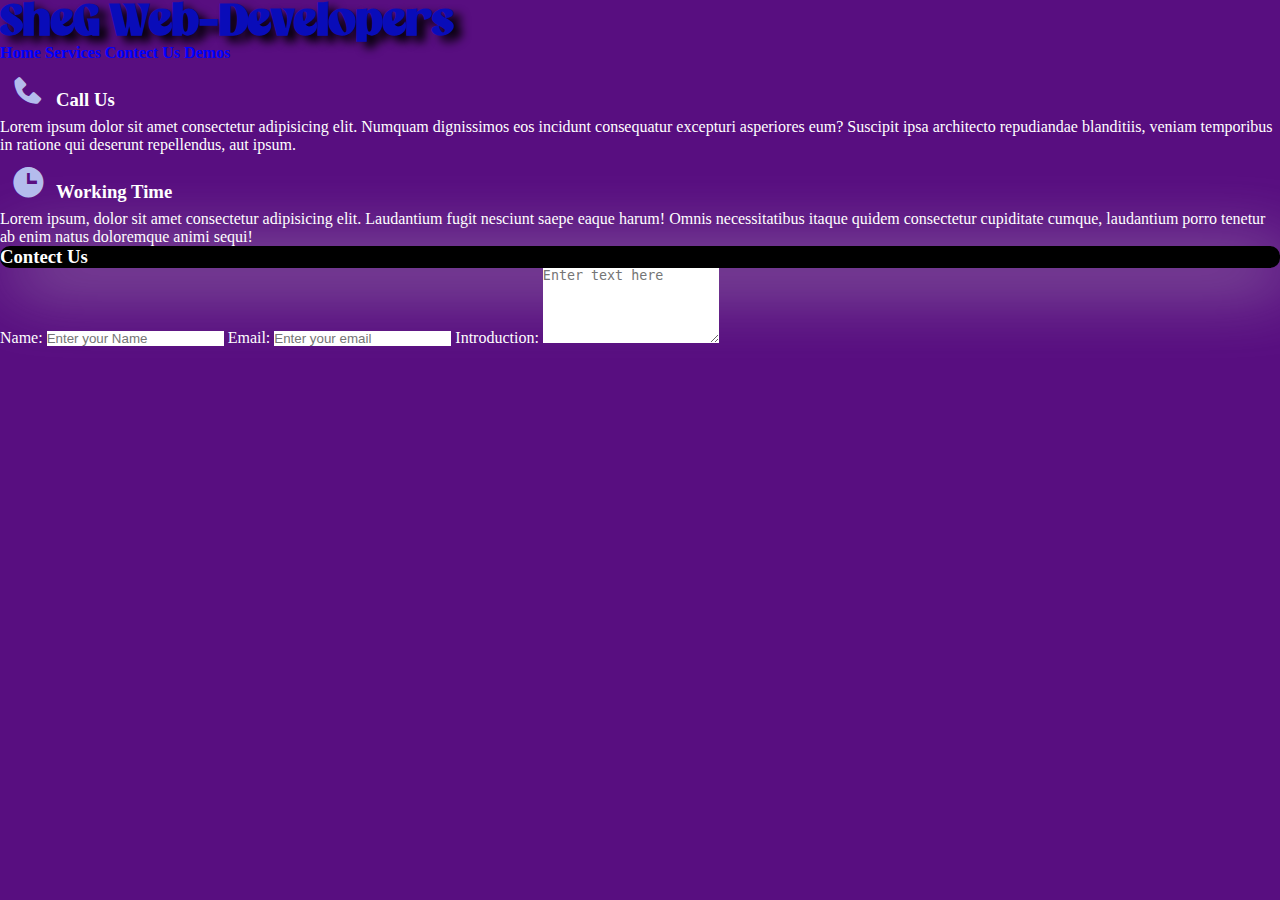
<file: responsive/contect.html>
<!DOCTYPE html>
<html lang="en">
<head>
    <meta charset="UTF-8">
    <meta name="viewport" content="width=device-width, initial-scale=1.0">
    <title>Document</title>
    <link href='https://unpkg.com/boxicons@2.1.4/css/boxicons.min.css' rel='stylesheet'>
    <link href="https://cdn.jsdelivr.net/npm/bootstrap@5.3.2/dist/css/bootstrap.min.css" rel="stylesheet" integrity="sha384-T3c6CoIi6uLrA9TneNEoa7RxnatzjcDSCmG1MXxSR1GAsXEV/Dwwykc2MPK8M2HN" crossorigin="anonymous">
    <link rel="stylesheet" type="text/css" href="css/style.css">
    <link rel="stylesheet" type="text/css" href="css/contect.css">
    <link rel="stylesheet" type="text/css" href="css/service.css">
    <link rel="stylesheet" type="text/css" href="css/demo.css">
</head>
<body class="third">

    <!-- navbar -->

    <nav class="navbar navbar-expand-lg fixed-top text-uppercase">
      <div class="container">
        <a class="navbar-brand" href="#">SheG Web-Developers</a>
        <button class="navbar-toggler" type="button" data-bs-toggle="collapse" data-bs-target="#navbarNavAltMarkup" aria-controls="navbarNavAltMarkup">
          <span class="navbar-toggler-icon rounded"></span>
        </button>
        <div class="collapse navbar-collapse" id="navbarNavAltMarkup">
          <div class="navbar-nav">
            <a class="nav-link px-lg-4 rounded" href="index.html">Home</a>
            <a class="nav-link px-lg-4 rounded" href="service.html">Services</a>
            <a class="nav-link px-lg-4 rounded" href="contect.html">Contect Us</a>
            <a class="nav-link px-lg-4 rounded" href="demo.html">Demos</a>
          </div>
        </div>
      </div>
    </nav>


      <!-- main part -->

      <div class="container py-5">
        <!-- text part -->
        <div class="row py-5">
          <div class="col-lg-6 col-md-8">
              <div class="text">
                <h3><i class='bx bxs-phone bx-md bx-tada-hover'></i>Call Us</h3>
                <p>Lorem ipsum dolor sit amet consectetur adipisicing elit. Numquam dignissimos eos incidunt consequatur excepturi asperiores eum? Suscipit ipsa architecto repudiandae blanditiis, veniam temporibus in ratione qui deserunt repellendus, aut ipsum.</p>
                <h3><i class='bx bxs-time bx-md bx-spin-hover'></i>Working Time</h3>
                <p>Lorem ipsum, dolor sit amet consectetur adipisicing elit. Laudantium fugit nesciunt saepe eaque harum! Omnis necessitatibus itaque quidem consectetur cupiditate cumque, laudantium porro tenetur ab enim natus doloremque animi sequi!</p>
              </div>
          </div>
          <!-- form part -->
          <div class="col-lg-6 col-md-8">
            <div class="contect col-lg-12 col-md-10">
              <h3 class="text-center">Contect Us</h3>
            </div>
            <form>
              <label for="exampleFormControlInput1" class="form-label">Name:</label>
              <input type="text" placeholder="Enter your Name" id="name" class="mb-3 form-control">
              <label for="exampleFormControlInput1" class="form-label">Email:</label>
              <input type="email" placeholder="Enter your email" id="name" class="mb-3 form-control">
              <label for="exampleFormControlInput1" class="form-label">Introduction:</label>
              <textarea class="form-control" placeholder="Enter text here" rows="5"></textarea>
            </form>
          </div>
        </div>
      </div>
    
</body>
</html>
</file>
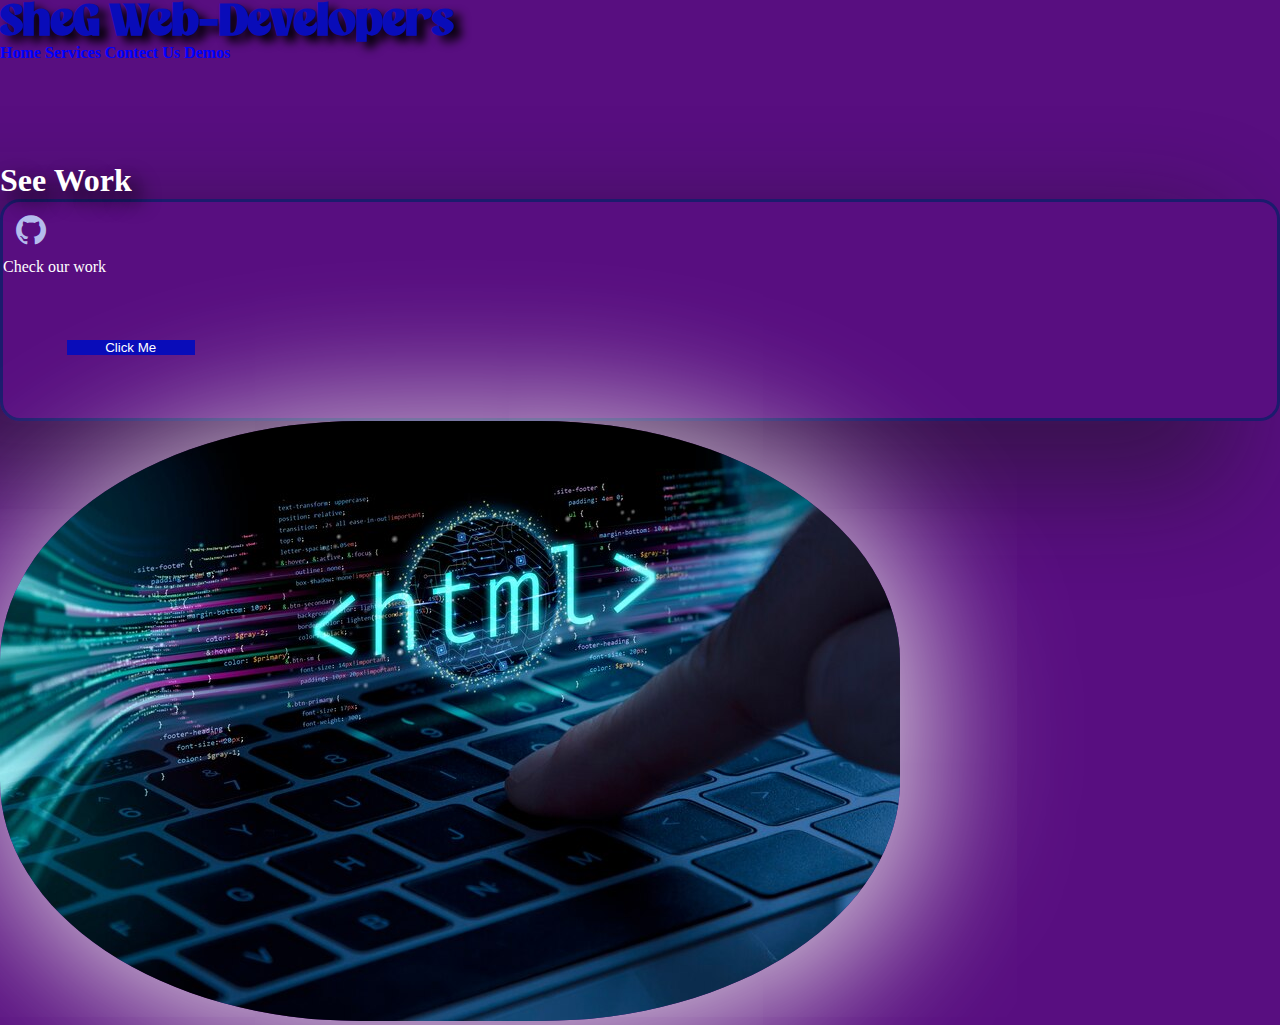
<file: responsive/demo.html>
<!DOCTYPE html>
<html lang="en">
<head>
    <meta charset="UTF-8">
    <meta name="viewport" content="width=device-width, initial-scale=1.0">
    <title>Document</title>
    <link href='https://unpkg.com/boxicons@2.1.4/css/boxicons.min.css' rel='stylesheet'>
    <link href="https://cdn.jsdelivr.net/npm/bootstrap@5.3.2/dist/css/bootstrap.min.css" rel="stylesheet" integrity="sha384-T3c6CoIi6uLrA9TneNEoa7RxnatzjcDSCmG1MXxSR1GAsXEV/Dwwykc2MPK8M2HN" crossorigin="anonymous">
    <link rel="stylesheet" type="text/css" href="css/style.css">
    <link rel="stylesheet" type="text/css" href="css/contect.css">
    <link rel="stylesheet" type="text/css" href="css/service.css">
    <link rel="stylesheet" type="text/css" href="css/demo.css">
</head>
<body class="forth">

    <!-- navbar -->

    <nav class="navbar navbar-expand-lg fixed-top text-uppercase">
      <div class="container">
        <a class="navbar-brand" href="#">SheG Web-Developers</a>
        <button class="navbar-toggler" type="button" data-bs-toggle="collapse" data-bs-target="#navbarNavAltMarkup" aria-controls="navbarNavAltMarkup">
          <span class="navbar-toggler-icon rounded"></span>
        </button>
        <div class="collapse navbar-collapse" id="navbarNavAltMarkup">
          <div class="navbar-nav">
            <a class="nav-link px-lg-4 rounded" href="index.html">Home</a>
            <a class="nav-link px-lg-4 rounded" href="service.html">Services</a>
            <a class="nav-link px-lg-4 rounded" href="contect.html">Contect Us</a>
            <a class="nav-link px-lg-4 rounded" href="demo.html">Demos</a>
          </div>
        </div>
      </div>
    </nav>


      <!-- main part -->

      <div class="container demo">
        <div class="row">
            <div class="col-lg-6 text-center">
                <h2 class="seework pb-4">See Work</h2>
                <div class="github py-5">
                    <i class='bx bxl-github bx-md'></i>
                    <p>Check our work</p>
                    <button class="btn btn-primary" id="githubButton">Click Me</button>
                </div>

            </div>
            <div class="col-lg-6">
                <img src="images/proj.jpg" class="img-fluid demo-img">
            </div>
        </div>
      </div>
    

      <script src="js/script.js"></script>

</body>
</html>
</file>
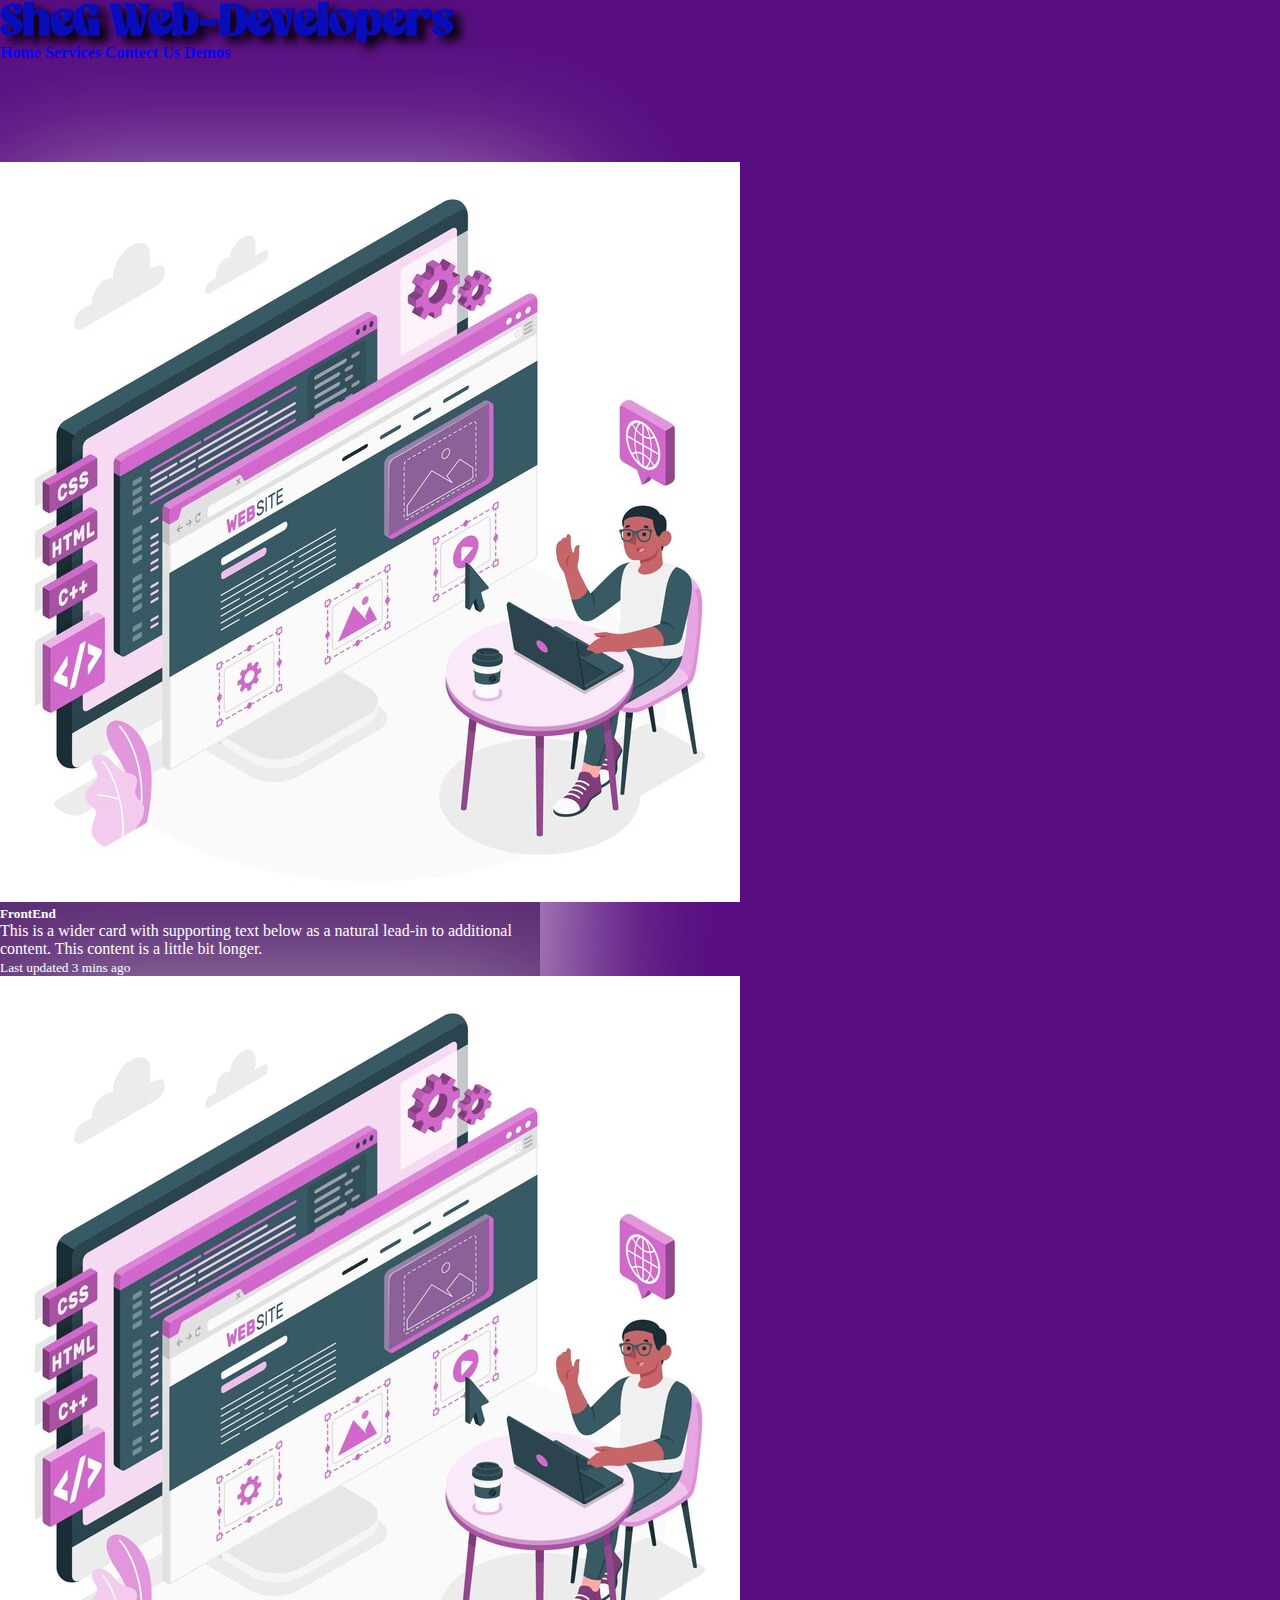
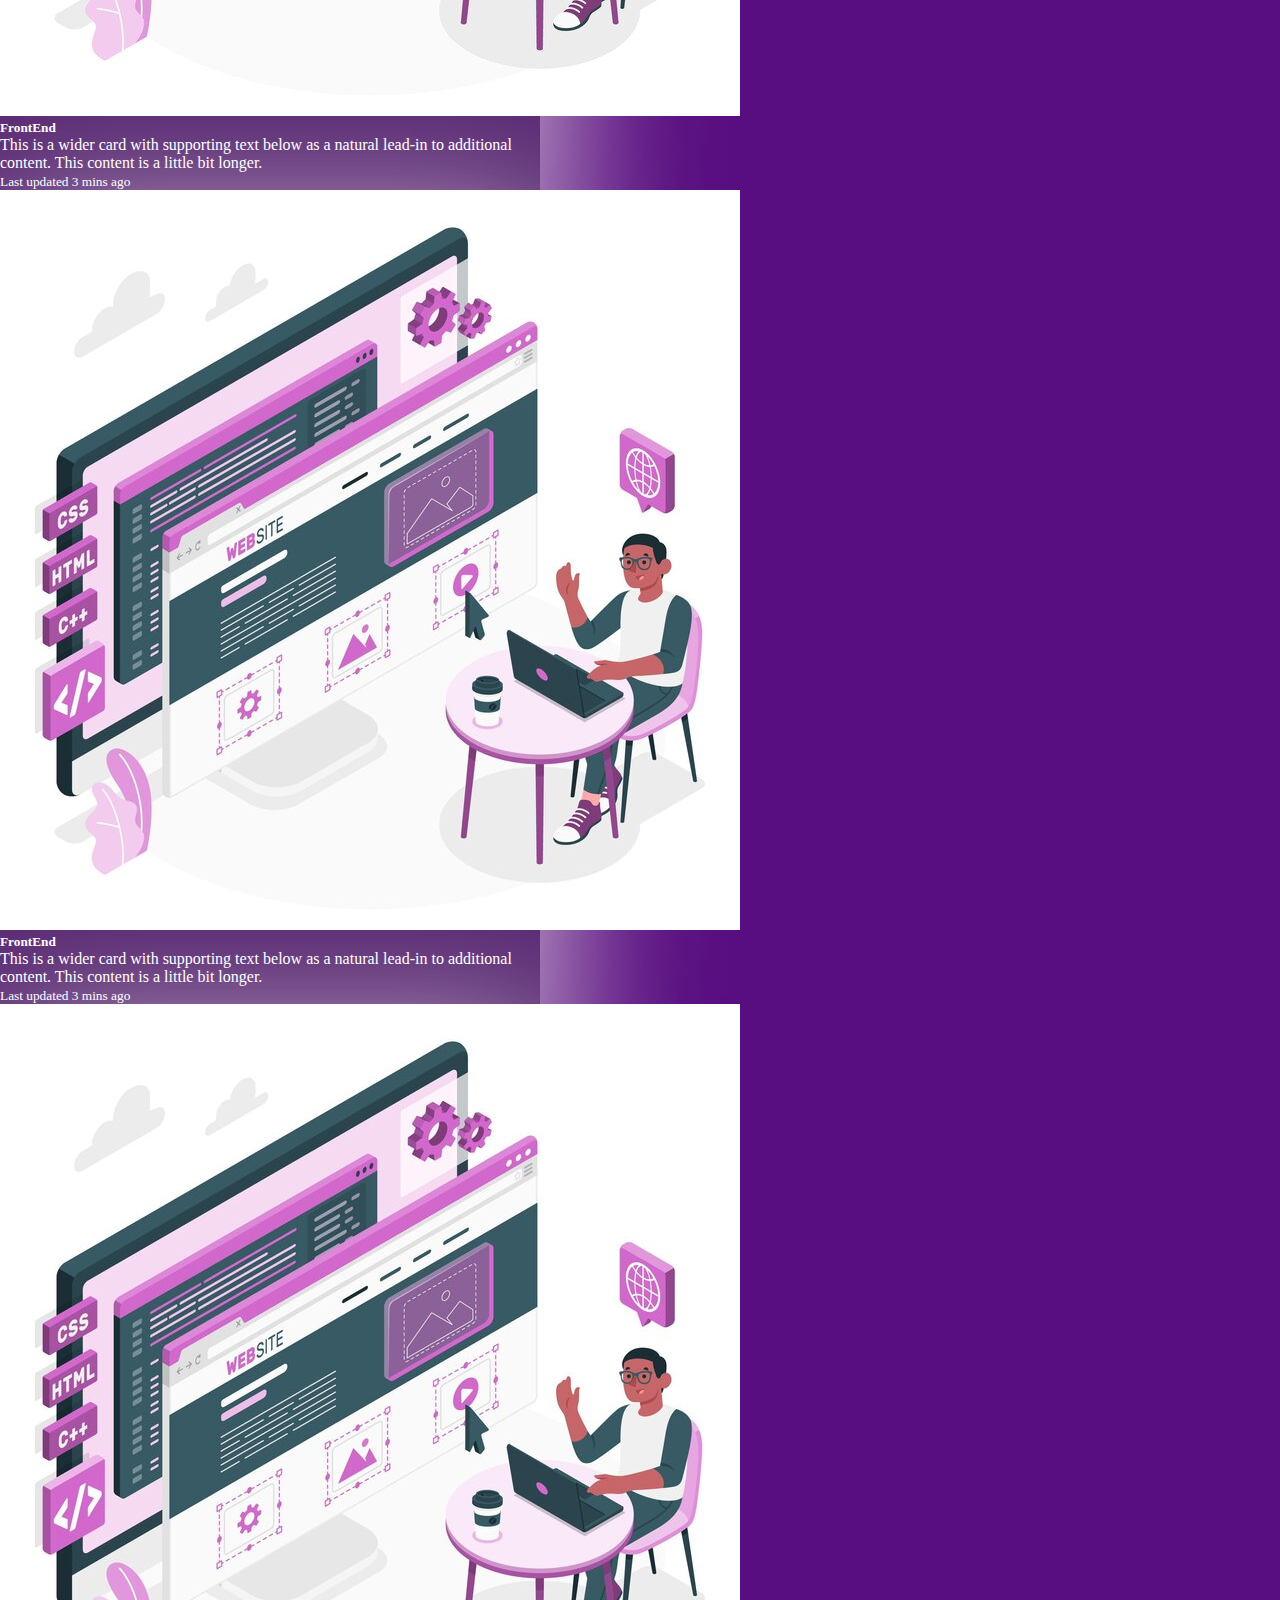
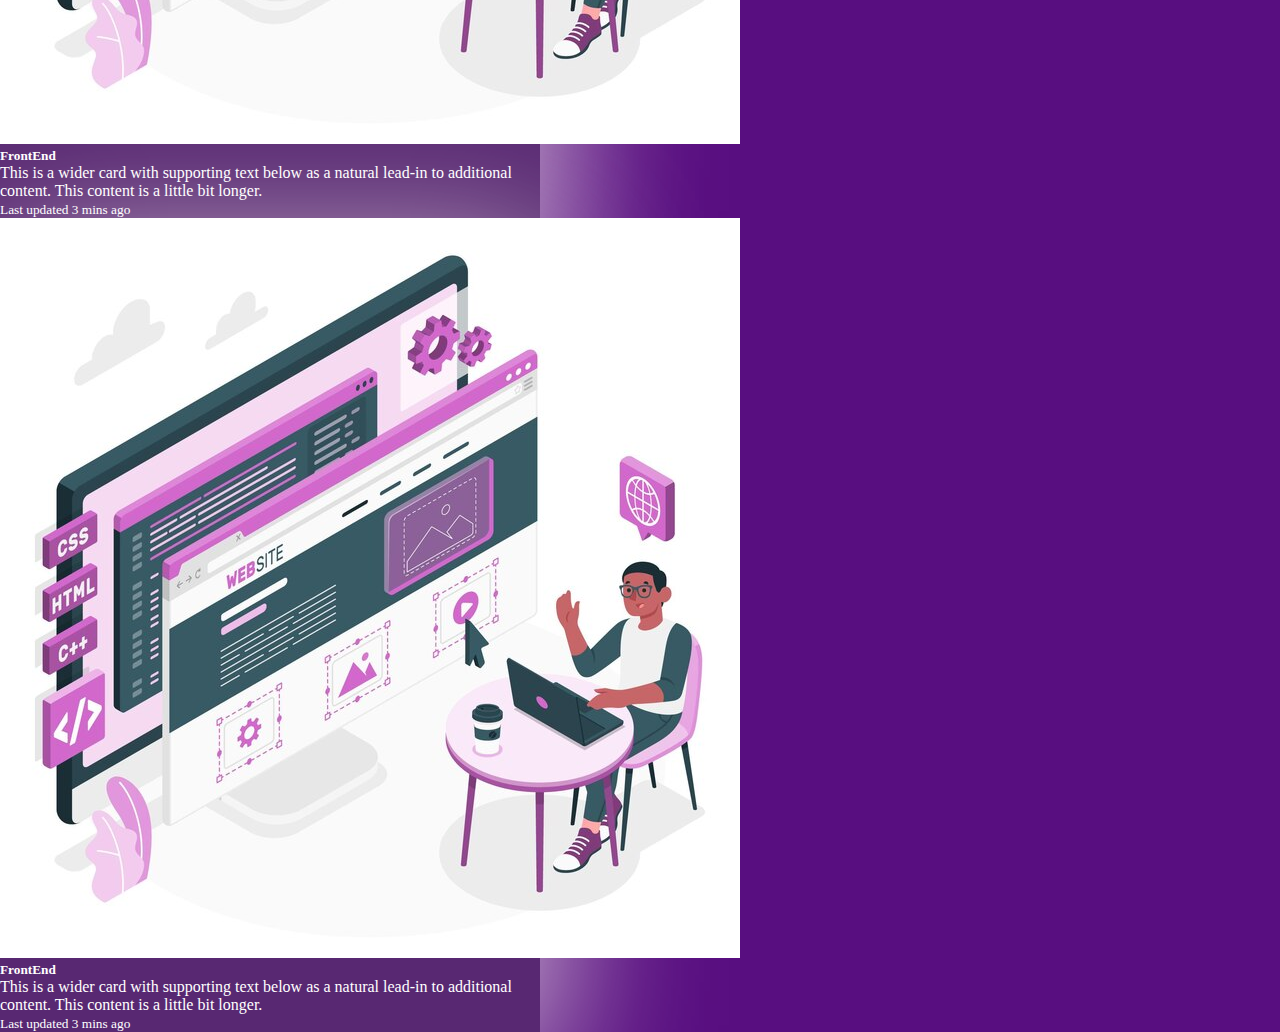
<file: responsive/service.html>
<!DOCTYPE html>
<html lang="en">
<head>
    <meta charset="UTF-8">
    <meta name="viewport" content="width=device-width, initial-scale=1.0">
    <title>Document</title>
    <link href='https://unpkg.com/boxicons@2.1.4/css/boxicons.min.css' rel='stylesheet'>
    <link href="https://cdn.jsdelivr.net/npm/bootstrap@5.3.2/dist/css/bootstrap.min.css" rel="stylesheet" integrity="sha384-T3c6CoIi6uLrA9TneNEoa7RxnatzjcDSCmG1MXxSR1GAsXEV/Dwwykc2MPK8M2HN" crossorigin="anonymous">
    <link rel="stylesheet" type="text/css" href="css/style.css">
    <link rel="stylesheet" type="text/css" href="css/contect.css">
    <link rel="stylesheet" type="text/css" href="css/service.css">
    <link rel="stylesheet" type="text/css" href="css/demo.css">
</head>
<body class="second">

    <!-- navbar -->

    <nav class="navbar navbar-expand-lg fixed-top text-uppercase">
      <div class="container">
        <a class="navbar-brand" href="#">SheG Web-Developers</a>
        <button class="navbar-toggler" type="button" data-bs-toggle="collapse" data-bs-target="#navbarNavAltMarkup" aria-controls="navbarNavAltMarkup">
          <span class="navbar-toggler-icon rounded"></span>
        </button>
        <div class="collapse navbar-collapse" id="navbarNavAltMarkup">
          <div class="navbar-nav">
            <a class="nav-link px-lg-4 rounded" href="index.html">Home</a>
            <a class="nav-link px-lg-4 rounded" href="service.html">Services</a>
            <a class="nav-link px-lg-4 rounded" href="contect.html">Contect Us</a>
            <a class="nav-link px-lg-4 rounded" href="demo.html">Demos</a>
          </div>
        </div>
      </div>
    </nav>


      <!-- main part -->

      <div class="container service-container">
        <div class="row py-5">
            <div class="col-lg-4 hustify-content-center d-flex">
                <div class="card mb-3" style="max-width: 540px;">
                    <div class="row g-0">
                      <div class="col-md-4">
                        <img src="images/1.jpg" class="img-fluid rounded-start " alt="...">
                      </div>
                      <div class="col-md-8">
                        <div class="card-body">
                          <h5 class="card-title">FrontEnd</h5>
                          <p class="card-text">This is a wider card with supporting text below as a natural lead-in to additional content. This content is a little bit longer.</p>
                          <p class="card-text"><small class="text-Primary">Last updated 3 mins ago</small></p>
                        </div>
                      </div>
                    </div>
                  </div>
            </div>
            <div class="col-lg-4 hustify-content-center d-flex">
                <div class="card mb-3" style="max-width: 540px;">
                    <div class="row g-0">
                      <div class="col-md-4">
                        <img src="images/1.jpg" class="img-fluid rounded-start " alt="...">
                      </div>
                      <div class="col-md-8">
                        <div class="card-body">
                          <h5 class="card-title">FrontEnd</h5>
                          <p class="card-text">This is a wider card with supporting text below as a natural lead-in to additional content. This content is a little bit longer.</p>
                          <p class="card-text"><small class="text-Primary">Last updated 3 mins ago</small></p>
                        </div>
                      </div>
                    </div>
                  </div>
            </div>
            <div class="col-lg-4 hustify-content-center d-flex">
                <div class="card mb-3" style="max-width: 540px;">
                    <div class="row g-0">
                      <div class="col-md-4">
                        <img src="images/1.jpg" class="img-fluid rounded-start " alt="...">
                      </div>
                      <div class="col-md-8">
                        <div class="card-body">
                          <h5 class="card-title">FrontEnd</h5>
                          <p class="card-text">This is a wider card with supporting text below as a natural lead-in to additional content. This content is a little bit longer.</p>
                          <p class="card-text"><small class="text-Primary">Last updated 3 mins ago</small></p>
                        </div>
                      </div>
                    </div>
                  </div>
            </div>

            <div class="row py-5">
                <div class="col-lg-6 hustify-content-center d-flex">
                    <div class="card mb-3" style="max-width: 540px;">
                        <div class="row g-0">
                          <div class="col-md-4">
                            <img src="images/1.jpg" class="img-fluid rounded-start " alt="...">
                          </div>
                          <div class="col-md-8">
                            <div class="card-body">
                              <h5 class="card-title">FrontEnd</h5>
                              <p class="card-text">This is a wider card with supporting text below as a natural lead-in to additional content. This content is a little bit longer.</p>
                              <p class="card-text"><small class="text-Primary">Last updated 3 mins ago</small></p>
                            </div>
                          </div>
                        </div>
                      </div>
                </div>
                <div class="col-lg-6 hustify-content-center d-flex">
                    <div class="card mb-3" style="max-width: 540px;">
                        <div class="row g-0">
                          <div class="col-md-4">
                            <img src="images/1.jpg" class="img-fluid rounded-start " alt="...">
                          </div>
                          <div class="col-md-8">
                            <div class="card-body">
                              <h5 class="card-title">FrontEnd</h5>
                              <p class="card-text">This is a wider card with supporting text below as a natural lead-in to additional content. This content is a little bit longer.</p>
                              <p class="card-text"><small class="text-Primary">Last updated 3 mins ago</small></p>
                            </div>
                          </div>
                        </div>
                      </div>
                </div>
            </div>
        </div>
      </div>

    
</body>
</html>
</file>
<file: responsive/css/style.css>
@font-face {
    font-family: 'NameOfCompany';
    src: url('../font/camera_obscura/CameraObscuraDEMO.otf');
}
.First{
    background: linear-gradient(to right, #2f0247,#571285, #651192, rgb(44, 44, 139), rgb(131, 62, 174));
}
*{
    padding: 0;
    margin: 0;
    box-sizing: border-box;
    text-decoration: none;
    border: none;
    outline: none;
    scroll-behavior: smooth;
    /* background-image: url('../images/background-pixel-rain-abstract_23-2148374569.jpg'); */
}
/* navbar */
.navbar{
    background-color: transparent;
}
.navbar-nav{
    margin-left: auto;
}
.nav-link{
    color: blue;
    font-size: 1rem;
    font-weight: 700;
    text-decoration: none;
}
.nav-link:hover{
    color: whitesmoke;
    background-color: #3c0b5e;
}
.navbar-brand{
    font-size: 2.5rem;
    font-weight: 900;
    color: rgb(9, 12, 185);
    font-family: 'NameOfCompany';
    /* -webkit-text-stroke: 0.9px rgb(244, 240, 240); */
    text-shadow:8px 6px 10px  black;
}
.navbar-brand:hover{
    color:  #3c0b5e;
    -webkit-text-stroke: 0.1px rgb(244, 240, 240);
}
.navbar-toggler-icon{
    background-color: rgb(139, 191, 236);
}
/* main section */
.main{
  background: linear-gradient(to right, #2f0247,#571285, #651192, rgb(44, 44, 139), rgb(131, 62, 174));
  background-size: cover;
  height: 80vh;
  width: 100%;
}
.main h3{
    font-size: 3.4rem;
    font-weight: 500;
    -webkit-text-stroke: 0.9px rgb(254, 254, 255);
    text-shadow:4px 2px 4px  #eac3fd;
    /* padding-left: 4%; */
    /* border-bottom: 2px solid blue; */

}
.main h4{
    font-size: 2.6rem;
    font-weight: 500;
    text-shadow:2px 2px 4px  #fcf6ff;
    -webkit-text-stroke: 0.4px rgb(254, 254, 255);
    padding-top: 10%;
}
.main h5{
    font-size: 2.2rem;
    font-weight: 300;
    text-shadow:2px 2px 4px  #fcf6ff;
    -webkit-text-stroke: 0.4px rgb(254, 254, 255);
    padding: 2%;
    line-height: 2;
}
.main-img{
    width: 100%;
    height: 60vh;
    /* box-shadow: 0px 12px 30px rgb(205, 103, 248); */
    box-shadow: 10px 10px 88px 0px rgba(0,0,0,0.75);
-webkit-box-shadow: 10px 10px 88px 0px rgba(0, 0, 0, 0.75);
-moz-box-shadow: 10px 10px 88px 0px rgba(117, 43, 156, 0.75);
    border-radius: 30%;
}
/* .main .btn{ */
.btn{
    position: relative;
    background-color: rgb(9, 12, 185);
    color: white;
    margin: 5%;
    width: 8rem;
    z-index: 1;
    overflow: hidden;
}
/* .main .btn::before{ */
.btn::before{
    content: '';
    position: absolute;
    top: 0;
    left: 0;
    width: 0;
    height: 100%;
    background: rgb(48, 15, 139);
    z-index: -1;
    transition: 0.5s;
}
/* .main .btn:hover::before{ */
 .btn:hover::before{
    width: 100%;

}
/* about section */

.about img{
    height: 60vh;
box-shadow: 10px 10px 5px 0px rgba(0,0,0,0.75);
-webkit-box-shadow: 10px 10px 5px 0px rgba(78, 12, 96, 0.75);
-moz-box-shadow: 10px 10px 5px 0px rgba(138, 78, 146, 0.75);
border-radius: 10%;
}
.progress{
    background-color: #3d0960;
    color: white;
    align-items: center;
    position: relative;
    display: flex;
    height: 5vh;
    width: 100%;
    margin-top: 3vh;
}
.pro-value1{
    animation: load1 7s normal forwards;
    border-radius: 50px;
    background-color: black
}
.pro-value2{
    animation: load2 7s normal forwards;
    border-radius: 50px;
    background-color: black;
}
.pro-value3{
    animation: load3 7s normal forwards;
    border-radius: 50px;
    background-color: black;
}
.pro-value4{
    animation: load4 7s normal forwards;
    border-radius: 50px;
    background-color: black;
}
.pro-value5{
    animation: load5 7s normal forwards;
    border-radius: 50px;
    background-color: black;
}
@keyframes load1 {
    0%{
        width: 0;
    }
    100%{
        width: 90%;
    }
}
@keyframes load2 {
    0%{
        width: 0;
    }
    100%{
        width: 60%;
    }
}
@keyframes load3 {
    0%{
        width: 0;
    }
    100%{
        width: 80%;
    }
}
@keyframes load4 {
    0%{
        width: 0;
    }
    100%{
        width: 0%;
    }
}
@keyframes load5 {
    0%{
        width: 0;
    }
    100%{
        width: 90%;
    }
}
/* services section */
.service-name{
    color: rgb(9, 12, 185);
    font-size: 40px;
}
.card{
    border: none;
    outline: none;
    background-color: rgba(88, 50, 110, 0.75);
    box-shadow: 10px 37px 88px 0px rgba(0,0,0,0.75);
   -webkit-box-shadow: 10px 37px 88px 0px rgba(86, 38, 227, 0.75);
    -moz-box-shadow: 10px 37px 88px 0px rgba(127, 112, 155, 0.75);
}
.card p{
    color: white;
}
.circle{
    display: flex;
    justify-content: center;
}
</file>
<file: responsive/css/contect.css>
.third{
    background-color: #580e80;
}
*{
    padding: 0;
    margin: 0;
    box-sizing: border-box;
    text-decoration: none;
    border: none;
    outline: none;
    scroll-behavior: smooth;
}
.bx{
    color: rgb(180, 188, 237);
    padding: 10px;
}
.row{
   color: rgb(255, 255, 255);
}
.contect{
    background-color: black;
    border-radius: 10px;
    box-shadow: 10px 10px 72px 0px rgba(161, 156, 156, 0.97);
    -webkit-box-shadow: 10px 10px 72px 0px rgba(198, 195, 198, 0.957);
    -moz-box-shadow: 10px 10px 72px 0px rgba(216, 205, 205, 0.877);
}
</file>
<file: responsive/css/service.css>
.second{
    background-color: #580e80;
}
*{
    padding: 0;
    margin: 0;
    box-sizing: border-box;
    text-decoration: none;
    border: none;
    outline: none;
    scroll-behavior: smooth;
}
.service-container{
    padding-top: 100px;
}
.card{
    box-shadow: 10px 38px 143px 5px rgba(246, 244, 244, 0.61);
-webkit-box-shadow: 10px 38px 143px 5px rgba(246, 239, 239, 0.781);
-moz-box-shadow: 10px 38px 143px 5px rgba(252, 246, 246, 0.61);
}
</file>
<file: responsive/css/demo.css>
.forth{
    background-color: #580e80;
}
*{
    padding: 0;
    margin: 0;
    box-sizing: border-box;
    text-decoration: none;
    border: none;
    outline: none;
    scroll-behavior: smooth;
}
.demo{
    padding-top: 100px;
}
.demo-img{
    box-shadow: 9px 14px 141px 19px rgba(227, 224, 224, 0.52);
    -webkit-box-shadow: 9px 14px 141px 19px rgba(237, 233, 233, 0.872);
    -moz-box-shadow: 9px 14px 141px 19px rgba(255, 249, 249, 0.52);
    border-radius: 40%
}
.seework{
    font-size: 2rem;
    font-weight: 600;
    padding-right: 20px;
    text-shadow: 10px 10px 20px  black;
}
.github{
    background-image: url();
    border: 3px solid rgb(27, 27, 109);
    border-radius: 20px;
    box-shadow: -75px 43px 101px 25px rgba(23,23,23,0.46);
-webkit-box-shadow: -75px 43px 101px 25px rgba(23,23,23,0.46);
-moz-box-shadow: -75px 43px 101px 25px rgba(23,23,23,0.46);
}
</file>
